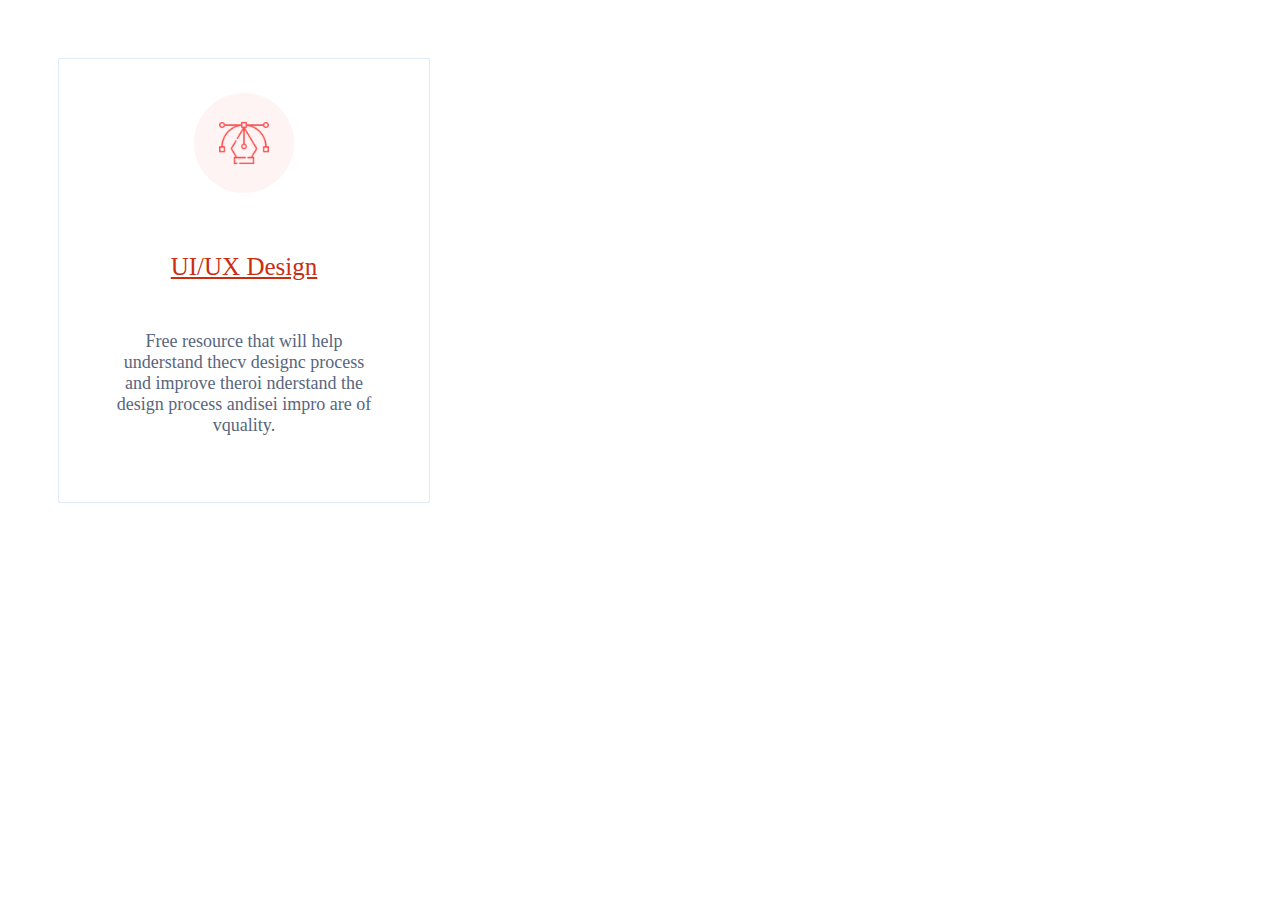
<file: test.html>
<!DOCTYPE html>
<html lang="en">
<head>
    <meta charset="UTF-8">
    <meta name="viewport" content="width=device-width, initial-scale=1.0">
    <title>PortafolioReplica</title>
    <link rel="stylesheet" href="stylestest.css" />
</head>
<body>
    <div class="card slideLeft slideRight">
        <span id= "x" class="card">
        <span class="circle">                        
        <div class="icon" id="pen"></div></span>
        <a  class="tittleCard" href="">UI/UX Design</a><br>
        <p class="pCard">Free resource that will help understand thecv designc process and improve theroi nderstand the design process andisei impro are of vquality.</p> 
        </span>
    </div>
</body>
</html>
</file>
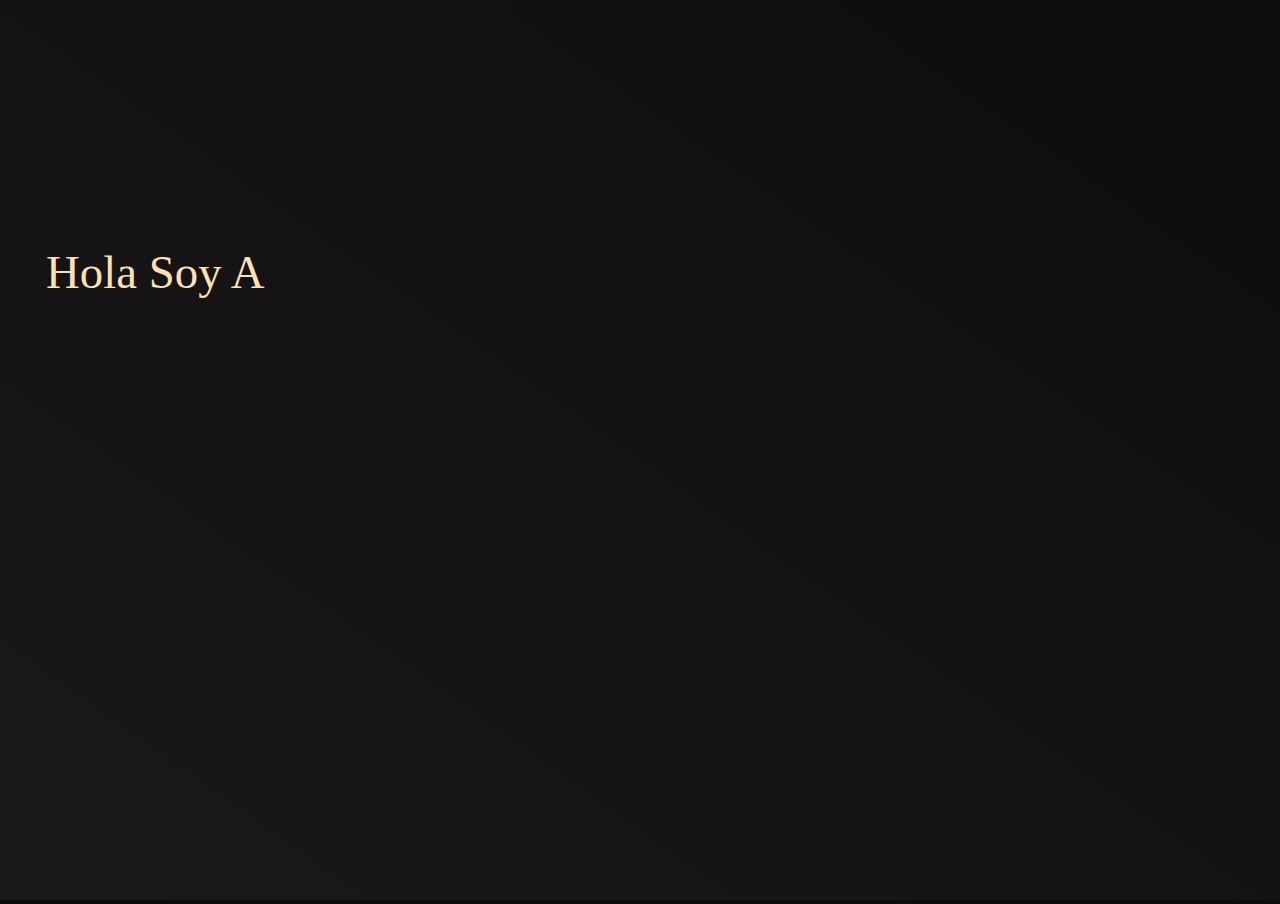
<file: texto.html>
<!DOCTYPE html>
<html lang="en">
<head>
    <meta charset="UTF-8">
    <meta name="viewport" content="width=device-width, initial-scale=1.0">
    <title>PortafolioReplica</title>
    <link rel="stylesheet" href="stylestextotest.css" />
</head>
<body>  
    <svg width="100%" height="100%" viewBox="30 -50 600 500" xmlns="http://www.w3.org/2000/svg" xmlns:xlink="http://www.w3.org/1999/xlink" version="1.1">
        <path id="path">
               <animate attributeName="d" from="m0,110 h0" to="m0,110 h1100" dur="6.8s" begin="0s" repeatCount="indefinite"/>
           </path>
           <text font-size="26" font-family="Montserrat" fill='hsla(36, 95%, 85%, 1)'>
               <textPath xlink:href="#path">Hola Soy Alejandra y soy web designer
           </textPath>
           </text>
       </svg>
</div>
    
</body>
</html>
</file>
<file: stylestest.css>
.card{
    /* background: white; */
    /* border: rgb(225,235,247); */
    position: absolute;    
    height: 443px;
    width: 370px;  
    border:#E1EBF7;
    border-style: solid;
    border-width: 1px;
    border-radius: 2px;
    margin: 50px;
    display: flex;   
    flex-direction: column;
    align-items: center;
    justify-content: center;   
    z-index: 1;
}
.card a {
    display: block;
    padding: 10px 20px;
    color: #ca2e12;
    z-index: -1;
} 
.card div {
    position: absolute;
    display: block; 
    width: 0%;
    height: 100%;
    left: 0; 
    width: 100%;
    height: 0%;
    bottom: 0;
    left: 0;
    background: #FFD583;
    z-index: -1;
    /* overflow: hidden; */
    transition: .8s all ease;
}

.card:hover div {
    position: absolute;   
    height: 100%;
    width: 100%; 
}
/* div.card:hover{
    /* background-color:rgb(255,61,28); 
    background-color: #FF3D1C;
} */
/* .slideLeft {
    position: absolute;
    transition-property: background-color, color, left;
    transition-duration: 5s;
    -webkit-transition-property: background-color, color, left;
    -webkit-transition-duration: 5s;
    -o-transition-property: background-color, color, left;
    -o-transition-duration: 5s;
    text-align: center;
    background-color: blue;
    left: 90%;
    color: white;
    width: 100px;
    height: 100px;
  }
  .slideRight {
    position: absolute;
    transition-property: background-color, color, left;
    transition-duration: 5s;
    -webkit-transition-property: background-color, color, left;
    -webkit-transition-duration: 5s;
    -o-transition-property: background-color, color, left;
    -o-transition-duration: 5s;
    background-color: red;
    left: 0%;
    color: black;
  } */

.tittleCard{
    /* background-color: cyan; */
    color: royalblue;
    height: 50px;
    width: 324px;
    font-size: 25px;
    margin-top: 50px;
    margin-bottom: 0px;
    /* margin: 0px 0px 21px; */
    text-align: center;
    z-index: 2;
}
.pCard{
    /* background-color: darkorchid; */
    /* margin: 250px 50px; */
    margin-top: 0px;
    height: 120px;
    width: 324;
    color: #57667E;
    font-size: 18px;
    text-align: center;
    padding: 0px 50px;    
}
/* .icon{
    background-color: darkseagreen;    
    height: 50px;
    width: 50px;
    margin-top: 0px;
    z-index: 2; */
    /* display: flex;
    justify-content: center;
    align-items: center; */
/* } */

/* #pen{
    align-content;
    z-index: -2;    
    background-image: url(./src/boligrafo.png);
    background-repeat: no-repeat;
    background-size: 50px; 
    background-position: center;
    margin-block-end: ;
} */
/* #speaker{
    background-image: url(./src/ruidoso.png);
    background-repeat: no-repeat;
    background-size: 50px;
}
#portfolio{
    background-image: url(./src/portafolio.png);
    background-repeat: no-repeat;
    background-size: 50px; */
/* } */
.circle{
    background-color: #FFF4F4;
    background-image: url(./src/boligrafo.png);
    background-repeat: no-repeat;
    background-size: 50px;
    background-position: center;
    height: 100px;
    width: 100px;
    border-radius: 50%;    
    display: flex;
    align-items: center;
    justify-content: center;
}
</file>
<file: stylestextotest.css>
body{
    margin:0;
    width:100%; 
    height:100vh;
    overflow:hidden;
    background:hsla(0, 5%, 5%, 1);
    background-repeat: no-repeat;
    background-attachment: fixed;
    background-image: linear-gradient(to right top, hsla(0, 5%,15%, 0.5), hsla(0, 5%, 5%,1));
  }
  svg{
    width:100%;
  }
</file>
